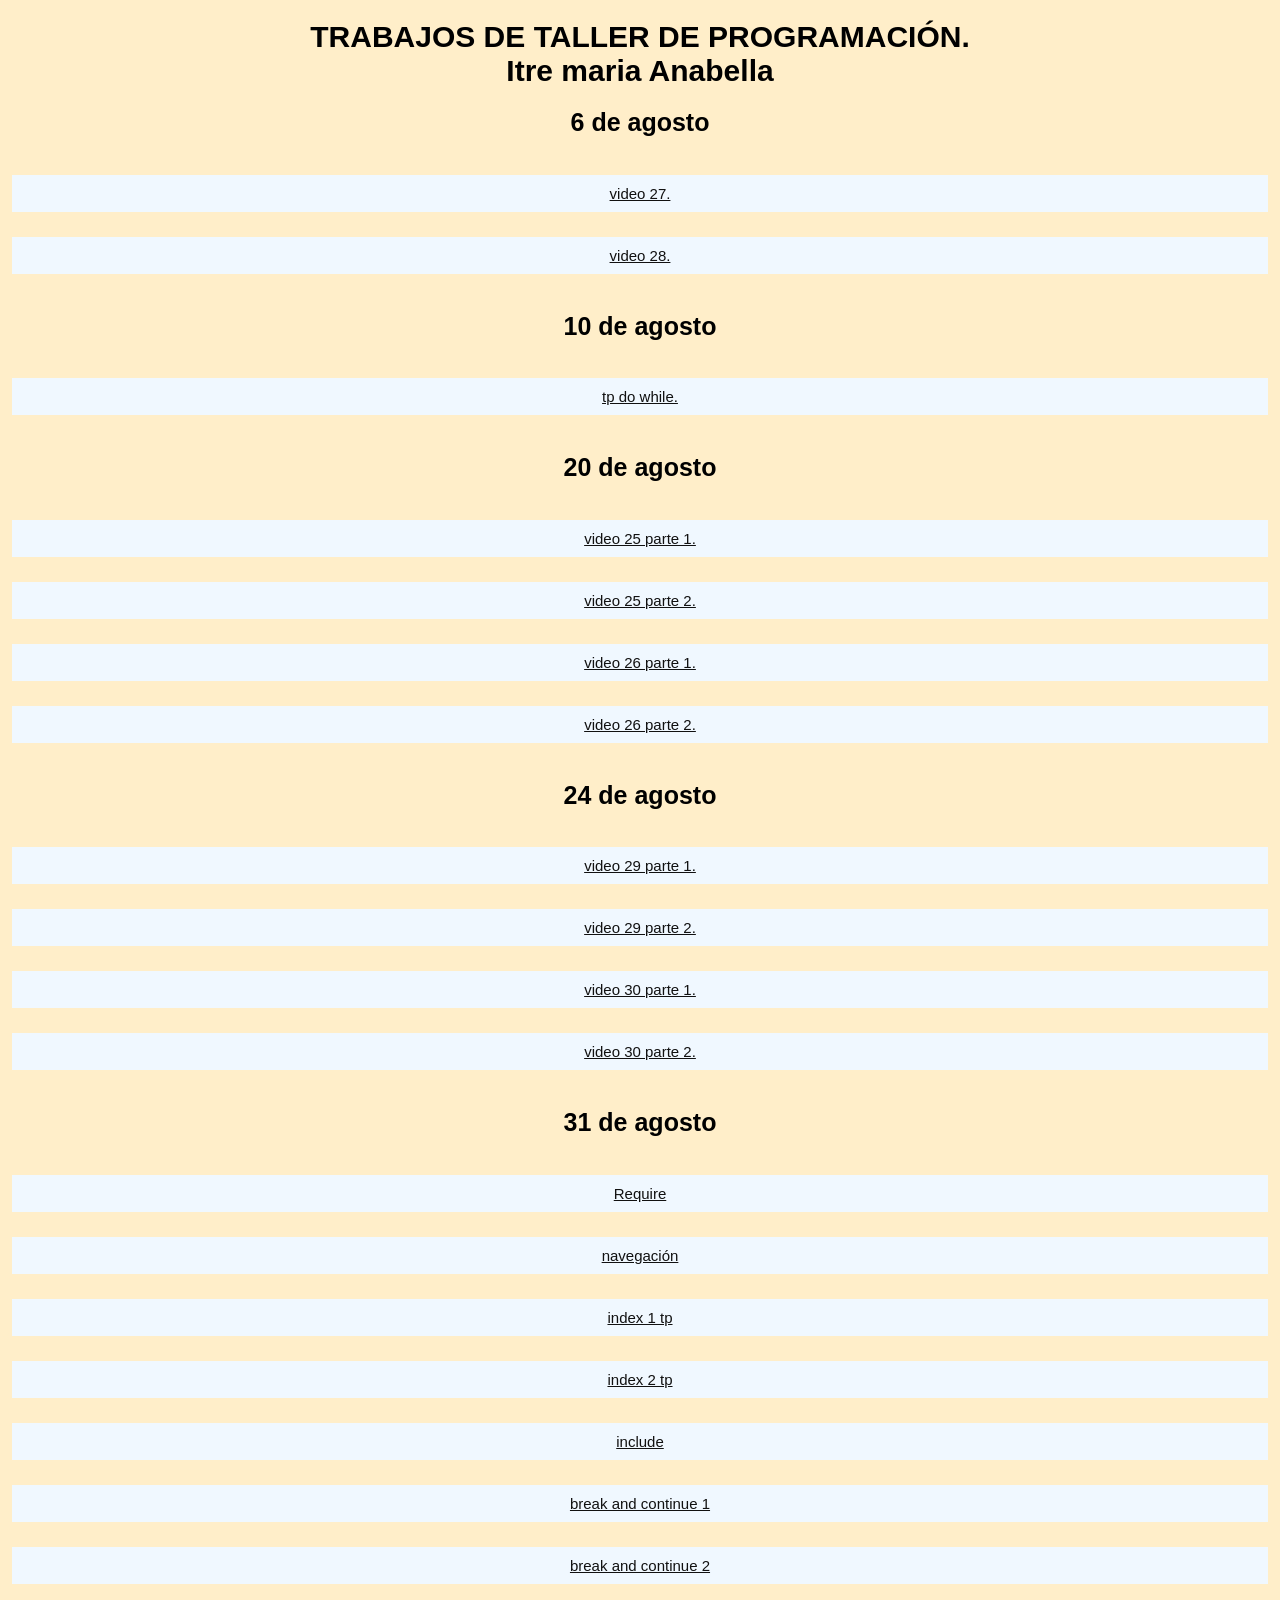
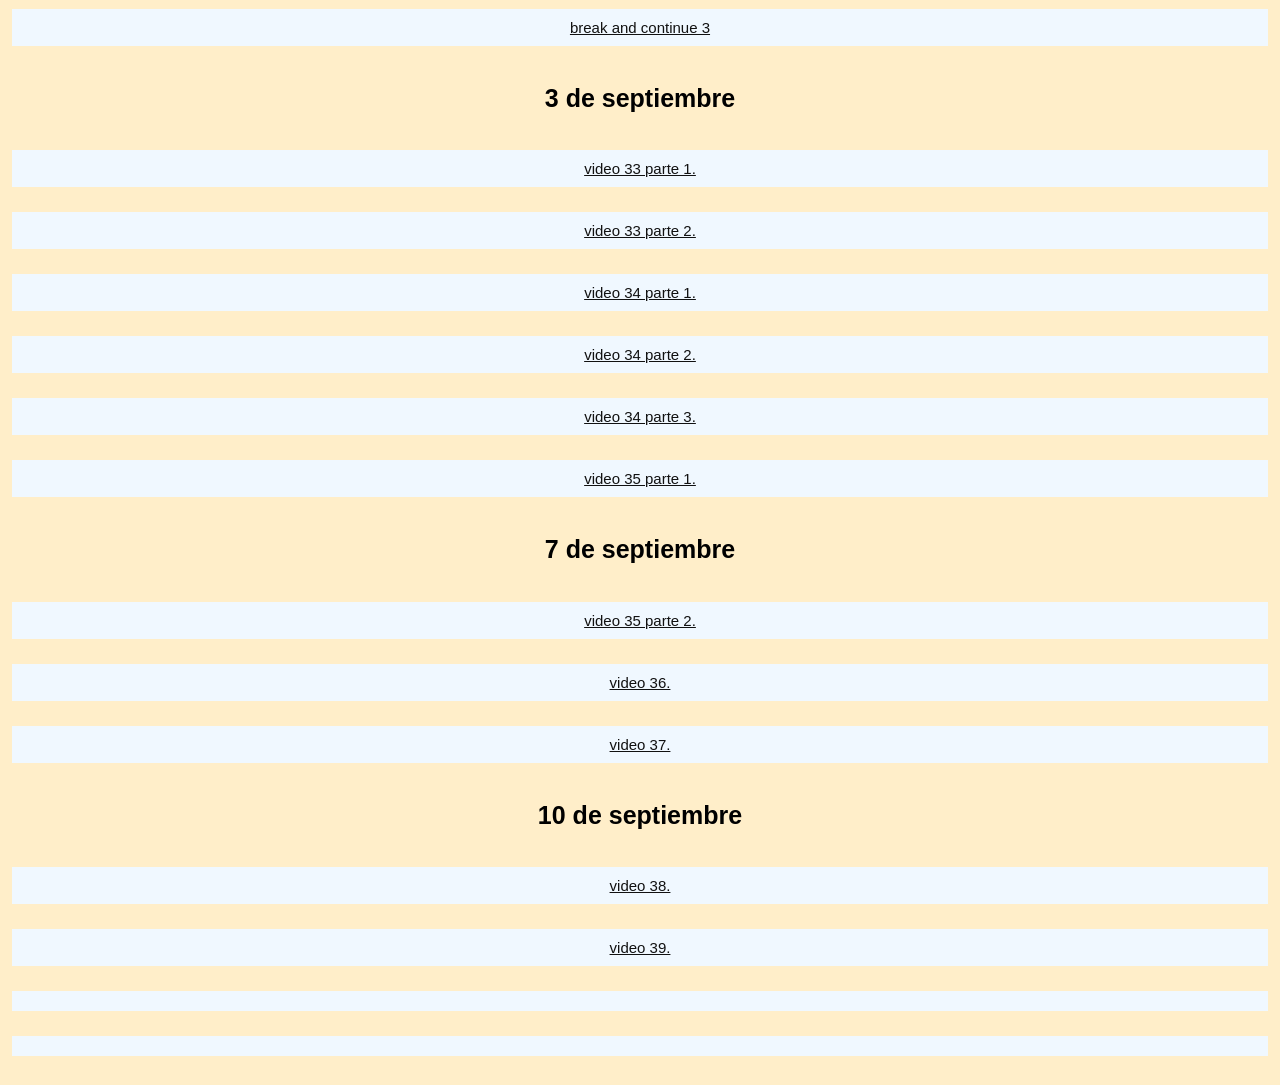
<file: index.html>
<!DOCTYPE html>
<html lang="en">
<head>
    <meta charset="UTF-8">
    <meta name="viewport" content="width=device-width, initial-scale=1.0">
   <link rel="stylesheet" href="styles.css">
   <title>Trabajos Practicos</title>

</head>

<body>

   <h1>TRABAJOS DE TALLER DE PROGRAMACIÓN. <br> Itre maria Anabella </h1>

     <li>
         <h1>6 de agosto</h1>
      <br>
    <a href="video27.php"> video 27.</a>
    <br>
    <a href="video28.php"> video 28.</a>
    <br>
         <h1>10 de agosto</h1>
   <br>
    <a href="TPdowhile.php"> tp do while. </a>
     <br>
         <h1>20 de agosto</h1>
   <br>
    <a href="video25N1.php"> video 25 parte 1.</a>
 <br>
    <a href="video25N2.php"> video 25 parte 2.</a>
 <br>
    <a href="video26N1.php"> video 26 parte 1. </a>
 <br>
    <a href="video26N2.php"> video 26 parte 2. </a>
 <br>
         <h1>24 de agosto</h1>
<br>
    <a href="video29N1.php"> video 29 parte 1.</a>
 <br>
    <a href="video29N2.php"> video 29 parte 2. </a>
 <br>
    <a href="video30N1.php"> video 30 parte 1. </a>
 <br>
    <a href="video30N2.php"> video 30 parte 2. </a>
 <br>
         <h1>31 de agosto</h1>
 <br>
  <a href="require.php"> Require </a>
 <br>
 <a href="nav.html"> navegación </a>
 <br>
 <a href="index1_trabajo.html"> index 1 tp </a>
 <br>
 <a href="index2_trabajo.html"> index 2 tp </a>
 <br>
 <a href="include.php"> include </a>
 <br>
  <a href="breakcontinueN1.php"> break and continue 1 </a>
 <br>
  <a href="breakcontinueN2.php"> break and continue 2 </a>
 <br>
  <a href="breakcontinueN3.php"> break and continue 3 </a>
 <br>

         <h1>3 de septiembre</h1>
 <br>
    <a href="video33N1.php"> video 33 parte 1. </a>
 <br>
    <a href="video33N2.php"> video 33 parte 2.</a>
 <br>
    <a href="video34N1.php"> video 34 parte 1.</a>
 <br>
    <a href="video34N2.php"> video 34 parte 2. </a>
 <br>
    <a href="video34N3.php"> video 34 parte 3. </a>
 <br>
    <a href="video35N1.php"> video 35 parte 1. </a>
 <br>
         <h1>7 de septiembre</h1>
<br>
    <a href="video35N2.php"> video 35 parte 2. </a>
 <br>
    <a href="video36.php"> video 36. </a>
 <br>
    <a href="video37.php"> video 37.</a>
 <br>
         <h1>10 de septiembre</h1>
   <br>
    <a href="video38.php"> video 38. </a>
 <br>
    <a href="video39.php"> video 39. </a>
 <br>
    <a href=""> </a>
 <br>
    <a href=""> </a>
     <br>

    </li>
</body>
</html>
</file>
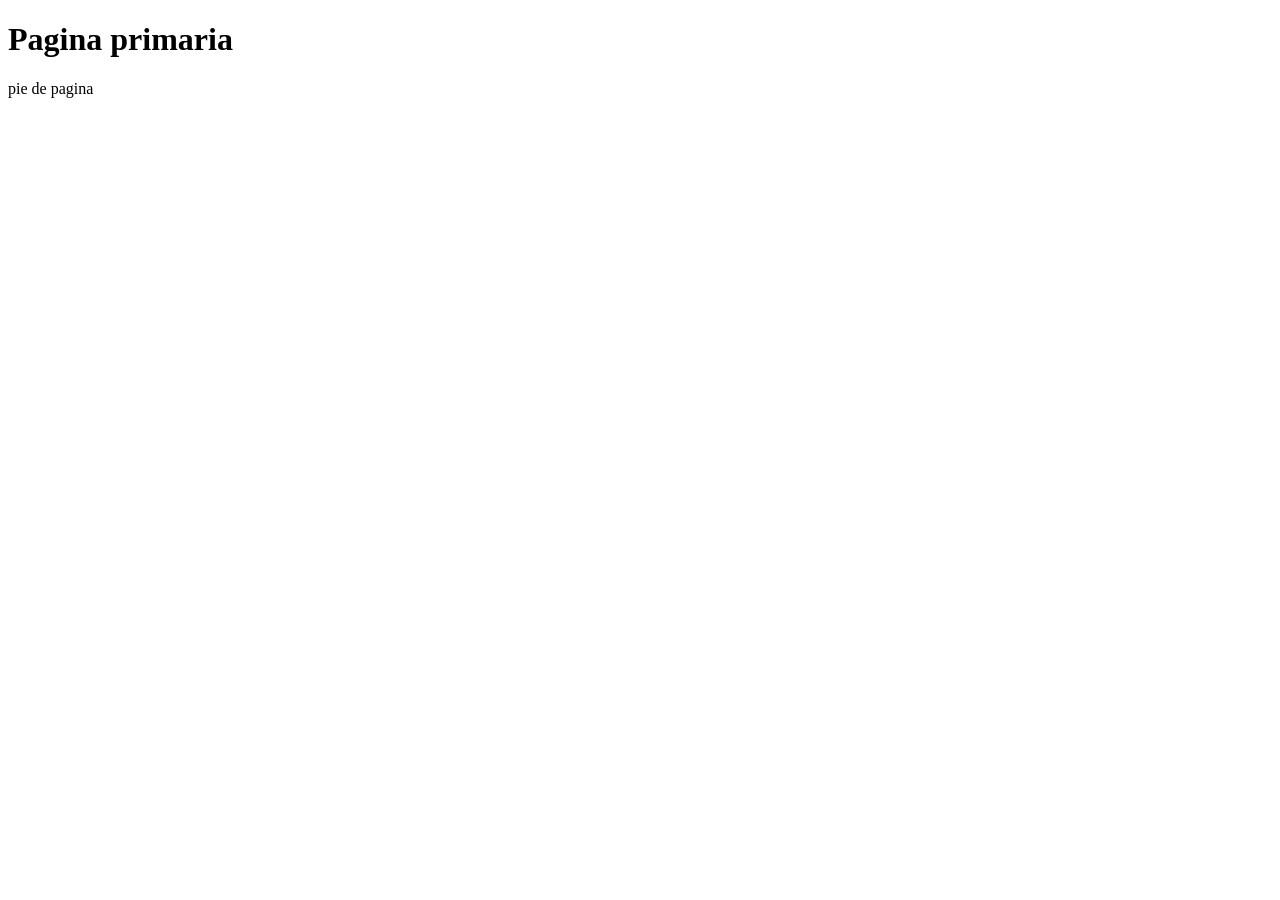
<file: index1_trabajo.html>
<!DOCTYPE html>
<html lang="en">
<head>
    <meta charset="UTF-8">
    <meta http-equiv="X-UA-Compatible" content="IE=edge">
    <meta name="viewport" content="width=device-width, initial-scale=1.0">
    <title>Document</title>
</head>
<body>
    <?php include_once "./sanchez.itre.4A/nav.php"; ?>
    <h1>Pagina primaria</h1>

    <footer>
        pie de pagina
    </footer>
</body>
</html>
</file>
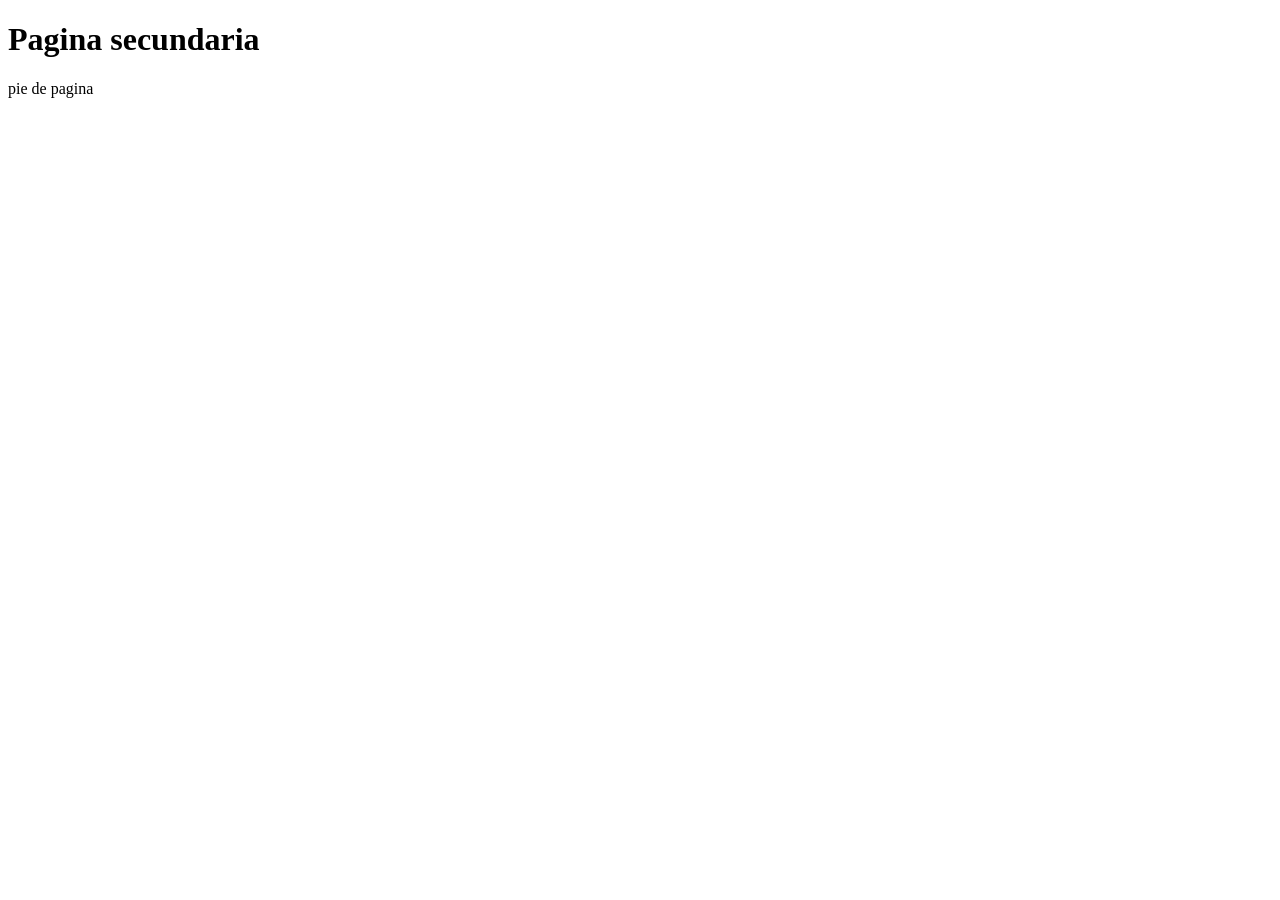
<file: index2_trabajo.html>
<!DOCTYPE html>
<html lang="en">
<head>
    <meta charset="UTF-8">
    <meta http-equiv="X-UA-Compatible" content="IE=edge">
    <meta name="viewport" content="width=device-width, initial-scale=1.0">
    <title>Document</title>
</head>
<body>
    <?php include_once "./sanchez.itre.4A/nav.php"; ?>
    <h1>Pagina secundaria</h1>

    <footer>
        pie de pagina
    </footer>
</body>
</html>
</file>
<file: styles.css>
body {
    background-color: #ffeec9;
    font-family: Arial;
    font-size: 15px;
}

h1 {
    text-align: center;
    color: #000000;
    font-size: 30px;
}

li {
    list-style: none;
    h1{
        font-size: 25px;
    }
}

a {
    text-align:center;
    display:block;
    background-color:aliceblue;
    color: #111111;
    padding: 10px;
    margin: 4px;
    
}
</file>
